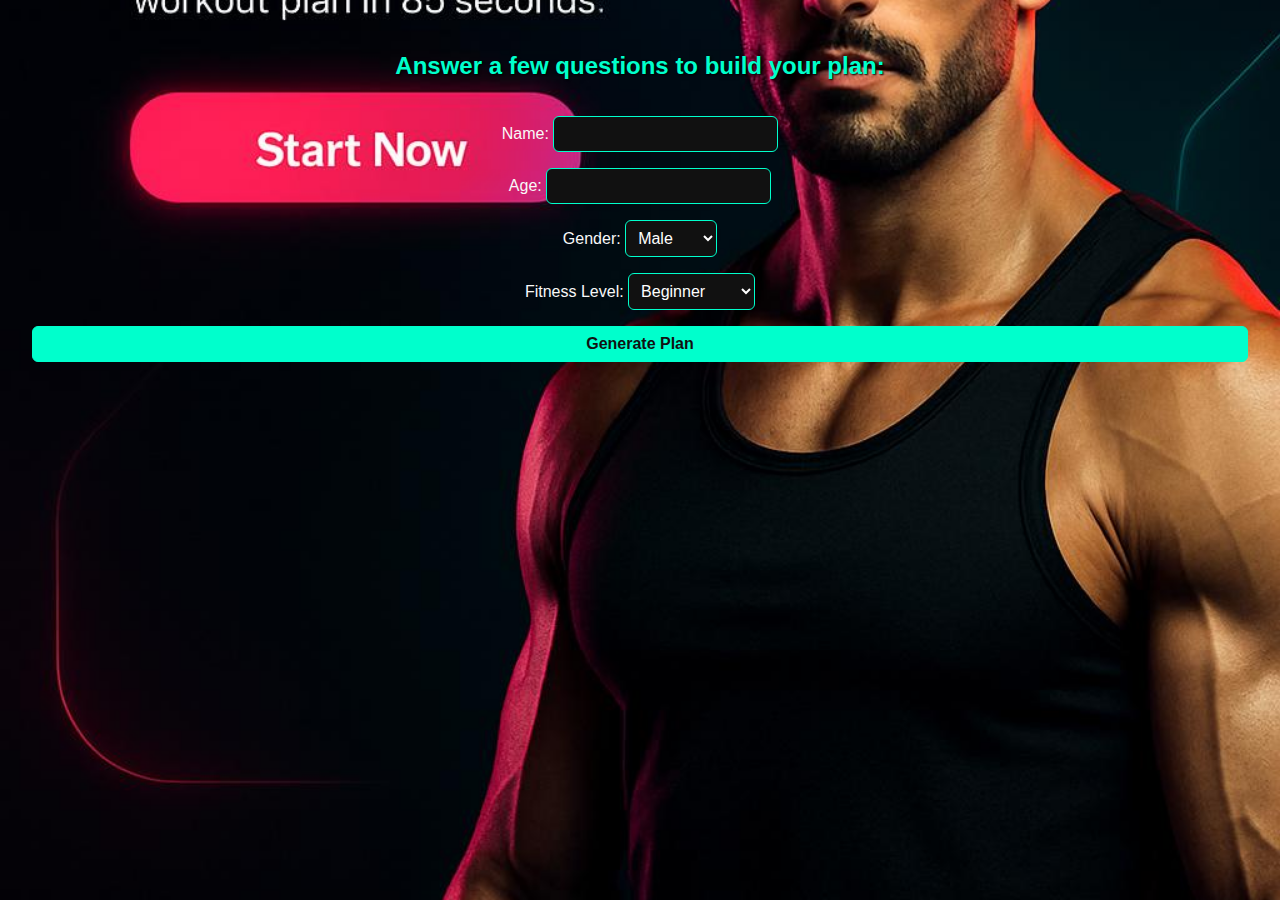
<file: questionnaire.html>
<!DOCTYPE html>
<html lang="en">
<head>
  <meta charset="UTF-8" />
  <title>FitForge Questionnaire</title>
  <link rel="stylesheet" href="style.css" />
</head>
<body>
  <form id="fitnessForm">
    <h2>Answer a few questions to build your plan:</h2>

    <label>Name: <input type="text" name="name" required /></label>
    <label>Age: <input type="number" name="age" required /></label>

    <label>Gender:
      <select name="gender">
        <option>Male</option>
        <option>Female</option>
        <option>Other</option>
      </select>
    </label>

    <label>Fitness Level:
      <select name="level">
        <option>Beginner</option>
        <option>Intermediate</option>
        <option>Advanced</option>
      </select>
    </label>

    <button type="submit">Generate Plan</button>
  </form>

  <script src="synced_workout_script.js"></script>
</body>
</html>
</file>
<file: style.css>
body {
  background: url('home-bg.jpg') no-repeat center center fixed;
  background-size: cover;
  background-size: cover;
  color: #f8f8f8;
  font-family: 'Helvetica Neue', sans-serif;
  text-align: center;
  padding: 2rem;
  margin: 0;
}

.container {
  max-width: 700px;
  margin: auto;
  background: rgba(0,0,0,0.7);
  padding: 2rem;
  border-radius: 15px;
  box-shadow: 0 0 20px #00ffcc;
}

form {
  display: flex;
  flex-direction: column;
  gap: 1rem;
}

input, select, button {
  padding: 0.5rem;
  font-size: 1rem;
  border-radius: 6px;
  background-color: #111;
  color: white;
  border: 1px solid #00ffcc;
}

h1, h2 {
  color: #00ffcc;
  text-shadow: 1px 1px 2px #000;
}

button {
  background: #00ffcc;
  color: #111;
  font-weight: bold;
  cursor: pointer;
  transition: 0.3s;
}

button:hover {
  background: #00bfa5;
}
</file>
